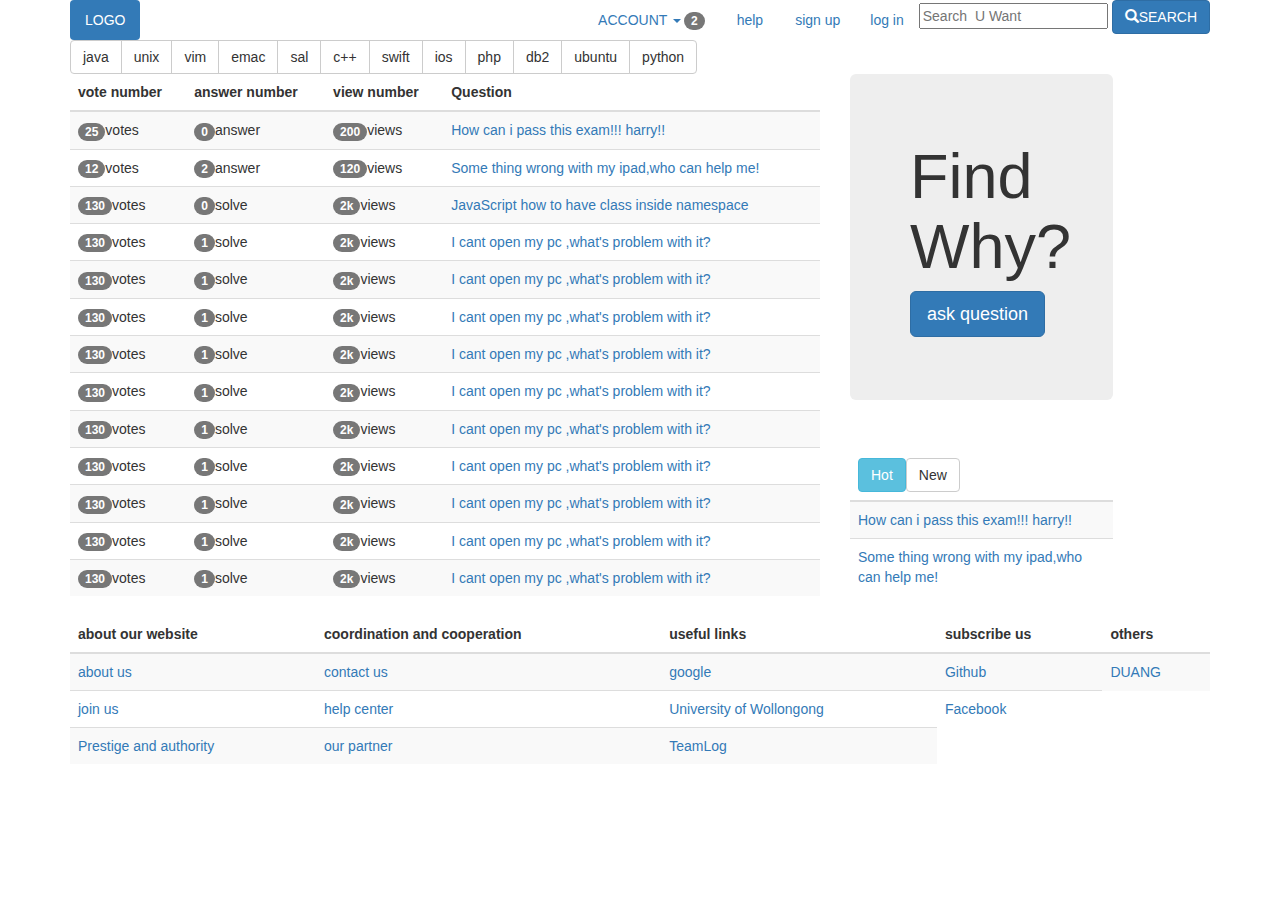
<file: index.html>
<!DOCTYPE html>
<html>
   <head>
      <title>SQA</title>
      <meta name="viewport" content="width=device-width, initial-scale=1.0">
      <!-- 引入 Bootstrap -->
     <link href="css/bootstrap.min.css" rel="stylesheet" type="text/css">
	  <!-- jQuery (Bootstrap 的 JavaScript 插件需要引入 jQuery) -->
      <script src="js/jquery.js"></script>
      <!-- 包括所有已编译的插件 -->
      <script src="js/bootstrap.min.js"></script>

	  <script type="text/javascript">
	  	$(document).ready(function(){
			$(function(){
				$('[data-toggle="popover"]').popover()
			});
			$('[id^="asd_"]').mouseover(function(){
				var value = $(this).children("input").val();
				 $(this).text(value);
			});
			$('[id^="asd_"]').mouseout(function(){
				var value = $(this).text();
				var val = parseInt(value/1000);
				if(val>0){
					val = val+"k";
				}
				$(this).html('<input class="badge" value="'+value+'" >'+val+'</input>');
			});
			$("#susername").blur(function(){
				var val = $(this).val();
				if(val=="" || val==null){
				}else{
					if(val.length<5 || val.length>12){
						$("#ssusername").html(" <spane class='alert alert-danger' role='alert'>Legth should belong 5 - 12</span>");
					}else{
						$("#sspassword").html("");
					}
				}
			});
			$("#spassword").blur(function(){
				var val = $(this).val();
				if(val=="" || val==null){
				}else{
					if(val.length<5 || val.length>12){
						$("#sspassword").html(" <spane class='alert alert-danger' role='alert'>Legth should belong 5 - 12</span>");
					}else{
						$("#sspassword").html("");
					}
				}
			});
			$("#confirmpassword").blur(function(){
				var cval = $(this).val();
				var val = $("#spassword").val();
				if(cval=="" || cval==null){
				}else{
					if(val!=cval){
						$("#ssc").html(" <spane class='alert alert-danger' role='alert'>Password were not same</span>");
					}else{
						$("#ssc").html("");
					}
				}
			});
			$("#semail").blur(function(){
				var val = $(this).val();
				if(val=="" || val==null){
				}else{
					if(!val.match(/^\w+((-\w+)|(\.\w+))*\@[A-Za-z0-9]+((\.|-)[A-Za-z0-9]+)*\.[A-Za-z0-9]+$/)){
						$("#ssemail").html(" <spane class='alert alert-danger' role='alert'>Mali format is wrong</span>");
					}else{
						$("#ssemail").html("");
					}
				}
			});
			
		});
		
		
	  </script>
   <body>
   <div class="container">
   <div class="row">
	 <div class="col-md-12">	
		<ul class="nav nav-pills">
           <li class="active"><a href="#">LOGO</a></li>

         
            
           <form class="form-search navbar-left drdropdown pull-right">
   				<input class="input-medium search-query" type="text" placeholder="Search  U Want"/> <button type="submit" class="btn btn-primary" id="but1"><span class="glyphicon glyphicon-search"></span>SEARCH</button>
            </form>

           
            <li class="drdropdown pull-right"><a href="#" data-toggle="modal" 
   				data-target="#myModal">log in</a></li>
            <li class="drdropdown pull-right"><a href="#" data-toggle="modal" 
   				data-target="#registModal">sign up</a></li>
            <li class="drdropdown pull-right"><a href="#"> help </a></li>
             
           
           <li class="dropdown pull-right">
              <a class="dropdown-toggle" data-toggle="dropdown" href="#">
                 ACCOUNT <span class="caret "></span><span class="badge ">2</span>
              </a>
              <ul class="dropdown-menu">
                 <li><a href="#">MY SETTING</a></li>
                 <li><a href="#">MY Q&A</a></li>
                 <li><a href="#">Regist</a></li>
                 <li class="divider"></li>
                 <li><a href="#">EXIT</a></li>
              </ul>
           </li>
           
        </ul>
      </div>
     </div> 
      <div class="row">
     	<div class="col-md-12 btn-group-xs">
        <div class="btn-group">
 		<button type="button" class="btn btn-default">java</button>
  		<button type="button" class="btn btn-default">unix</button>
 		<button type="button" class="btn btn-default">vim</button>
         <button type="button" class="btn btn-default">emac</button>
  		<button type="button" class="btn btn-default">sal</button>
 		<button type="button" class="btn btn-default">c++</button>
         <button type="button" class="btn btn-default">swift</button>
  		<button type="button" class="btn btn-default">ios</button>
 		<button type="button" class="btn btn-default">php</button>
         <button type="button" class="btn btn-default">db2</button>
  		<button type="button" class="btn btn-default">ubuntu</button>
 		<button type="button" class="btn btn-default">python</button>
		</div>
        </div>
      </div>
     
     <div class="row">
     	<div class="col-md-8">
        <table width="27%" class="table table-striped">
           <thead>
      <tr>
         <th>vote number</th>
         <th>answer number</th>
         <th>view number</th>
         <th>Question</th>
      </tr>
   </thead>
         <tbody>
      <tr>
         <td><span class="badge ">25</span>votes</td>
         <td><span class="badge ">0</span>answer</td>
         <td><span class="badge ">200</span>views</td>
         <td><a href="#">How can i pass this exam!!! harry!!</a></td>
      </tr>
      <tr>
         <td><span class="badge ">12</span>votes</td>
         <td><span class="badge ">2</span>answer</td>
         <td><span class="badge ">120</span>views</td>
         <td><a href="#">Some thing wrong with my ipad,who can help me!</a></td>
      </tr>
      <tr>
         <td><span class="badge ">130</span>votes</td>
         <td><span class="badge ">0</span>solve</td>
         <td><span class="badge ">2k</span>views</td>
         <td><a href="question.html">JavaScript how to have class inside namespace</a></td>
      </tr>
       <tr>
         <td><span class="badge ">130</span>votes</td>
         <td><span class="badge ">1</span>solve</td>
         <td><span class="badge ">2k</span>views</td>
         <td><a href="#">I cant open my pc ,what's problem with it?</a></td>
      </tr>
      <tr>
         <td><span class="badge ">130</span>votes</td>
         <td><span class="badge ">1</span>solve</td>
         <td><span class="badge ">2k</span>views</td>
         <td><a href="#">I cant open my pc ,what's problem with it?</a></td>
      </tr>
      <tr>
         <td><span class="badge ">130</span>votes</td>
         <td><span class="badge ">1</span>solve</td>
         <td><span class="badge ">2k</span>views</td>
         <td><a href="#">I cant open my pc ,what's problem with it?</a></td>
      </tr>
      <tr>
         <td><span class="badge ">130</span>votes</td>
         <td><span class="badge ">1</span>solve</td>
         <td><span class="badge ">2k</span>views</td>
         <td><a href="#">I cant open my pc ,what's problem with it?</a></td>
      </tr>
      <tr>
         <td><span class="badge ">130</span>votes</td>
         <td><span class="badge ">1</span>solve</td>
         <td><span class="badge ">2k</span>views</td>
         <td><a href="#">I cant open my pc ,what's problem with it?</a></td>
      </tr>
            <tr>
         <td><span class="badge ">130</span>votes</td>
         <td><span class="badge ">1</span>solve</td>
         <td><span class="badge ">2k</span>views</td>
         <td><a href="#">I cant open my pc ,what's problem with it?</a></td>
      </tr>
            <tr>
         <td><span class="badge ">130</span>votes</td>
         <td><span class="badge ">1</span>solve</td>
         <td><span class="badge ">2k</span>views</td>
         <td><a href="#">I cant open my pc ,what's problem with it?</a></td>
      </tr>
            <tr>
         <td><span class="badge ">130</span>votes</td>
         <td><span class="badge ">1</span>solve</td>
         <td><span class="badge ">2k</span>views</td>
         <td><a href="#">I cant open my pc ,what's problem with it?</a></td>
      </tr>
            <tr>
         <td><span class="badge ">130</span>votes</td>
         <td><span class="badge ">1</span>solve</td>
         <td><span class="badge ">2k</span>views</td>
         <td><a href="#">I cant open my pc ,what's problem with it?</a></td>
      </tr>
            <tr>
         <td><span class="badge ">130</span>votes</td>
         <td><span class="badge ">1</span>solve</td>
         <td><span class="badge ">2k</span>views</td>
         <td><a href="#">I cant open my pc ,what's problem with it?</a></td>
      </tr>
   </tbody>
        </table>
        </div>
        <div class="col-md-3 ">

			<div class="jumbotron">
  				<h1>Find Why?</h1>
  				<p><a class="btn btn-primary btn-lg" href="#" role="button">ask question</a></p>
			</div>
		<table width="27%" class="table table-striped">
           <thead>
      <tr>
      	<div class="btn-group ">
         
         <th><button type="button" class="btn  btn-info pull-left  ">Hot</button>           <button type="button" class="btn btn-default  pull-left">New</button></th>
         </div>
         
      </tr>
   	</thead>
         <tbody>
      <tr>
         <td ><a href="#">How can i pass this exam!!! harry!!</a></td>
      	 </tr>
      <tr>
         
         <td ><a href="#">Some thing wrong with my ipad,who can help me!</a></td>
   		   </tr>
       </tbody>
     </table>
         
        </div>
     </div>
     
     
   <div class="row">
     <div class="col-md-12">
        
        <table class="table table-striped">
   
   <thead>
      <tr>
         <th>about our website</th>
         <th>coordination and cooperation</th>
         <th>useful links</th>
         <th>subscribe us</th>
         <th>others</th>
         
      </tr>
   </thead>
   <tbody>
      <tr>
         <td><a href="#">about us</a></td>
         <td><a href="#">contact us</a></td>
         <td><a href="#">google</a></td>
         <td><a href="#">Github</a></td>
         <td><a href="#">DUANG</a></td>
      </tr>
      <tr>

         <td><a href="#">join us</a></td>
         <td><a href="#">help center</a></td>
         <td><a href="#">University of Wollongong</a></td>
         <td><a href="#">Facebook</a></td>

      </tr>
      <tr>

         <td><a href="#">Prestige and authority</a></td>
         <td><a href="#">our partner</a></td>
         <td><a href="#">TeamLog</a></td>
      </tr>
   </tbody>
</table>
        </div>
     </div>
   </div> 
   
   
   <!-- log in （Modal） -->
<div class="modal fade" id="myModal" tabindex="-1" role="dialog" 
   aria-labelledby="myModalLabel" aria-hidden="true">
   <div class="modal-dialog">
      <div class="modal-content">
         <div class="modal-header">
            <button type="button" class="close" 
               data-dismiss="modal" aria-hidden="true">
                  &times;
            </button>
            <h4 class="modal-title" id="myModalLabel">
               log in 
            </h4>
         </div>
         <div class="modal-body">
               <form class="form-horizontal" role="form">
               <div class="form-group">
                  <label for="usertname" class="col-sm-2 control-label">name</label>
                  <div class="col-sm-10">
                     <input type="text" class="form-control" id="username" 
                        placeholder="please input your displayname or email ">
                  </div>
               </div>
               <div class="form-group">
                  <label for="inputPassword" class="col-sm-2 control-label">password</label>
                  <div class="col-sm-10">
                     <input type="password" class="form-control" id="inputPassword" 
                        placeholder="please input your password">
                  </div>
               </div>
               <div class="form-group">
                  <div class="col-sm-offset-2 col-sm-10">
                     <div class="checkbox">
                        <label>
                           <input type="checkbox"> remember me
                        </label>
                     </div>
                  </div>
               </div>
               <div class="form-group">
                  <div class="col-sm-offset-2 col-sm-10">
                     <button type="submit" class="btn btn-default">log in</button>
                  </div>
               </div>
            </form>
            
         </div>
         <div class="modal-footer">
            <button type="button" class="btn btn-default" 
               data-dismiss="modal">close
            </button>
	
         </div>
      </div><!-- /.modal-content -->
</div><!-- /.modal -->
</div> 

 <!-- log in （Modal） -->
<div class="modal fade" id="registModal" tabindex="-1" role="dialog" 
   aria-labelledby="myModalLabel" aria-hidden="true">
   <div class="modal-dialog">
      <div class="modal-content">
         <div class="modal-header">
            <button type="button" class="close" 
               data-dismiss="modal" aria-hidden="true">
                  &times;
            </button>
            <h4 class="modal-title" id="myModalLabel">
               sign up
            </h4>
         </div>
         <div class="modal-body">
               <form class="form-horizontal" role="form">
               <div class="form-group">
                  <label for="usertname" class="col-sm-2 control-label">name</label>
                  <div class="col-lg-5 " >
                     <input type="text" class="form-control "  id="susername" 
                        placeholder="input your username/email)">
                  </div>
                   <div id="ssusername" class="col-sm-5"></div>

               </div>
               <div class="form-group">
                  <label for="inputPassword" class="col-sm-2 control-label">password</label>
                  <div class="col-sm-5">
                     <input type="password" class="form-control" id="spassword" 
                        placeholder="please input your password">
                  </div>
                   <div id="sspassword" class="col-sm-5"></div>
               </div>
               <div class="form-group">
                  <label for="input2edPassword" class="col-sm-2 control-label">confirm password</label>
                  <div class="col-sm-5">
                     <input type="password" class="form-control" id="confirmpassword" 
                        placeholder="input your password again">
                  </div>
                  <div id="ssc" class="col-sm-5"></div>

               </div>
                <div class="form-group">
                  <label for="input2edPassword" class="col-sm-2 control-label">Email :</label>
                  <div class="col-sm-5">
                     <input type="text" class="form-control" id="semail" 
                        placeholder="example@example.com">
                  </div>
                    <div id="ssemail" class="col-sm-5"></div>

               </div>
               
               <div class="form-group">
                  <div class="col-sm-offset-2 col-sm-10">
                     <button type="submit" class="btn btn-default">sign up</button>
                  </div>
               </div>
            </form>

         </div>
         <div class="modal-footer">
            <button type="button" class="btn btn-default" 
               data-dismiss="modal">close
            </button>

         </div>
      </div><!-- /.modal-content -->
</div><!-- /.modal -->
</div> 
   </body>

</html>
</file>
